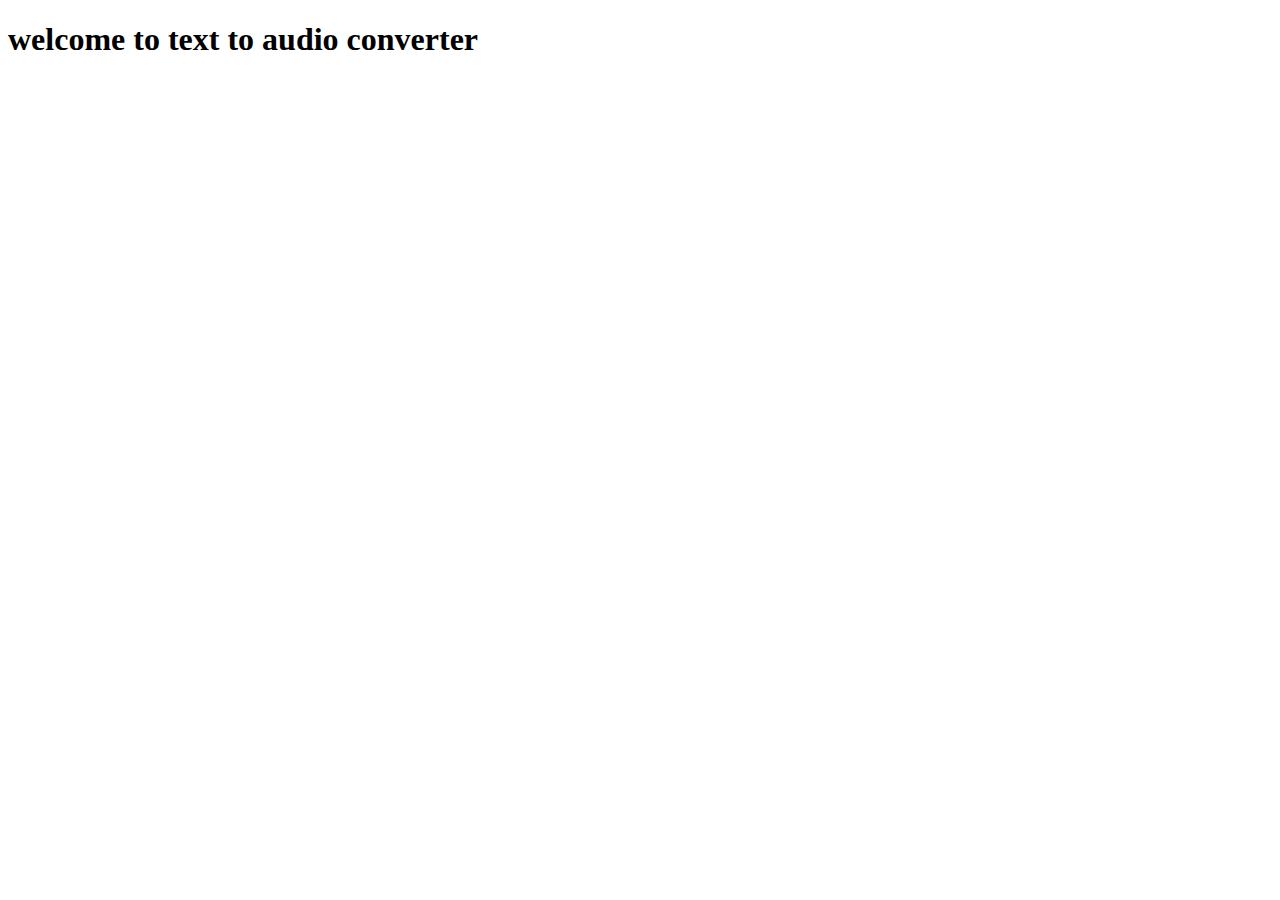
<file: Mytask/txtaudio.html>
<!DOCTYPE html>
<html lang="en">
<head>
    <meta charset="UTF-8">
    <meta name="viewport" content="width=device-width, initial-scale=1.0">
    <title>Document</title>
</head>
<body>
    <h1>welcome to text to audio converter</h1>
</body>
</html>
</file>
